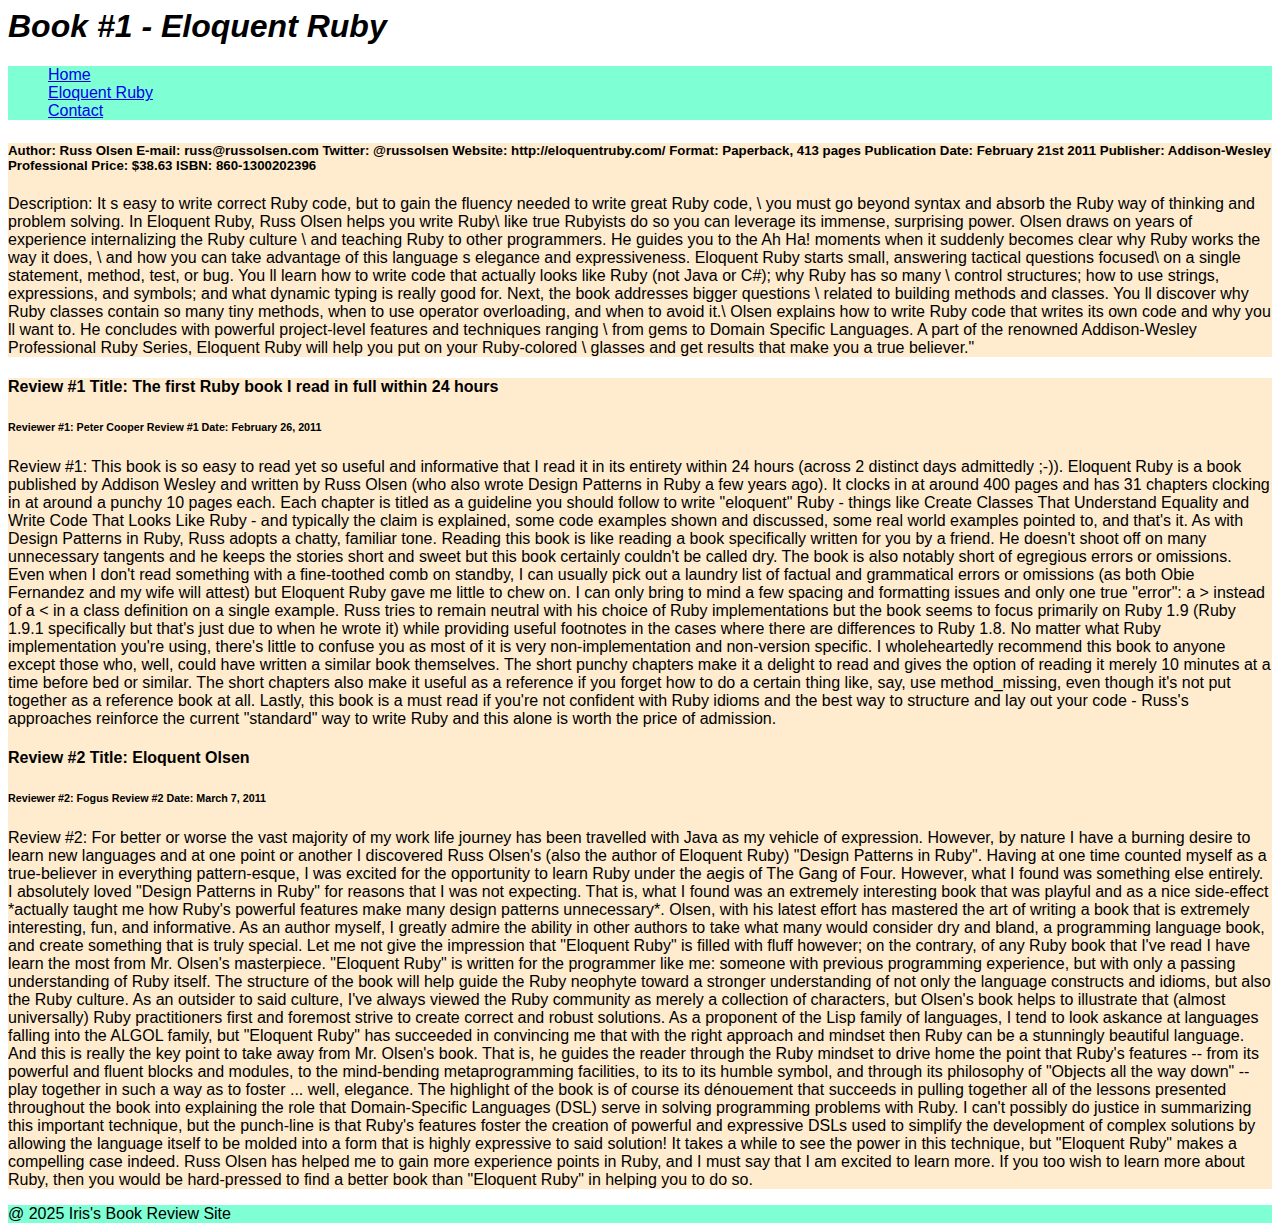
<file: eloquent-ruby.html>
<html>
    <head class="head_foot">
        <h1 class="book-title"> Book #1 - Eloquent Ruby </h1>
        <link href="styles/style.css" rel="stylesheet">
        <link href="styles/eloquent-ruby.css" rel="eloquentrubysheet">
    </head>
    <body>
        <header class="head_foot">
            <nav>
            <ul>
                <li><a href="index.html">Home</a></li>
                <li><a href="eloquent-ruby.html">Eloquent Ruby</a></li>
                <li><a href="contact.html">Contact</a></li>
            </ul>
            </nav>
        </header>
        <section>
            <h5>
                Author:  Russ Olsen
                E-mail:  russ@russolsen.com
                Twitter:  @russolsen
                Website:  http://eloquentruby.com/
                Format:  Paperback, 413 pages
                Publication Date: February 21st 2011
                Publisher:  Addison-Wesley Professional
                Price:  $38.63
                ISBN: 860-1300202396
            </h5>
            <p>
                Description: It s easy to write correct Ruby code, but to gain the fluency needed to write great Ruby code, \
                you must go beyond syntax and absorb the Ruby way of thinking and problem solving. In Eloquent Ruby, Russ Olsen helps you write Ruby\
                like true Rubyists do so you can leverage its immense, surprising power. Olsen draws on years of experience internalizing the Ruby culture \
                and teaching Ruby to other programmers. He guides you to the Ah Ha! moments when it suddenly becomes clear why Ruby works the way it does, \
                and how you can take advantage of this language s elegance and expressiveness. Eloquent Ruby starts small, answering tactical questions focused\
                on a single statement, method, test, or bug. You ll learn how to write code that actually looks like Ruby (not Java or C#); why Ruby has so many \
                control structures; how to use strings, expressions, and symbols; and what dynamic typing is really good for. Next, the book addresses bigger questions \
                related to building methods and classes. You ll discover why Ruby classes contain so many tiny methods, when to use operator overloading, and when to avoid it.\
                Olsen explains how to write Ruby code that writes its own code and why you ll want to. He concludes with powerful project-level features and techniques ranging \
                from gems to Domain Specific Languages. A part of the renowned Addison-Wesley Professional Ruby Series, Eloquent Ruby will help you put on your Ruby-colored \
                glasses and get results that make you a true believer."
            </p>
        </section>
        <section class="review">
            <h4>Review #1 Title:  The first Ruby book I read in full within 24 hours </h4>
            <h6>Reviewer #1:  Peter Cooper
                Review #1 Date:  February 26, 2011
            </h6>
            <p class="review_p">
                Review #1:
                This book is so easy to read yet so useful and informative that I read it in its entirety within 24 hours (across 2 distinct days admittedly ;-)).

                Eloquent Ruby is a book published by Addison Wesley and written by Russ Olsen (who also wrote Design Patterns in Ruby a few years ago). It clocks in at around 400 pages and has 31 chapters clocking in at around a punchy 10 pages each. Each chapter is titled as a guideline you should follow to write "eloquent" Ruby - things like Create Classes That Understand Equality and Write Code That Looks Like Ruby - and typically the claim is explained, some code examples shown and discussed, some real world examples pointed to, and that's it. As with Design Patterns in Ruby, Russ adopts a chatty, familiar tone. Reading this book is like reading a book specifically written for you by a friend. He doesn't shoot off on many unnecessary tangents and he keeps the stories short and sweet but this book certainly couldn't be called dry.

                The book is also notably short of egregious errors or omissions. Even when I don't read something with a fine-toothed comb on standby, I can usually pick out a laundry list of factual and grammatical errors or omissions (as both Obie Fernandez and my wife will attest) but Eloquent Ruby gave me little to chew on. I can only bring to mind a few spacing and formatting issues and only one true "error": a > instead of a < in a class definition on a single example.

                Russ tries to remain neutral with his choice of Ruby implementations but the book seems to focus primarily on Ruby 1.9 (Ruby 1.9.1 specifically but that's just due to when he wrote it) while providing useful footnotes in the cases where there are differences to Ruby 1.8. No matter what Ruby implementation you're using, there's little to confuse you as most of it is very non-implementation and non-version specific.

                I wholeheartedly recommend this book to anyone except those who, well, could have written a similar book themselves. The short punchy chapters make it a delight to read and gives the option of reading it merely 10 minutes at a time before bed or similar. The short chapters also make it useful as a reference if you forget how to do a certain thing like, say, use method_missing, even though it's not put together as a reference book at all. Lastly, this book is a must read if you're not confident with Ruby idioms and the best way to structure and lay out your code - Russ's approaches reinforce the current "standard" way to write Ruby and this alone is worth the price of admission.

            </p>

            <h4>Review #2 Title:  Eloquent Olsen</h4>
            <h6>Reviewer #2:  Fogus
                Review #2 Date:  March 7, 2011
            </h6>
            <p class="review_p">
                Review #2:
                For better or worse the vast majority of my work life journey has been travelled with Java as my vehicle of expression. However, by nature I have a burning desire to learn new languages and at one point or another I discovered Russ Olsen's (also the author of Eloquent Ruby) "Design Patterns in Ruby". Having at one time counted myself as a true-believer in everything pattern-esque, I was excited for the opportunity to learn Ruby under the aegis of The Gang of Four. However, what I found was something else entirely. I absolutely loved "Design Patterns in Ruby" for reasons that I was not expecting. That is, what I found was an extremely interesting book that was playful and as a nice side-effect *actually taught me how Ruby's powerful features make many design patterns unnecessary*.

                Olsen, with his latest effort has mastered the art of writing a book that is extremely interesting, fun, and informative. As an author myself, I greatly admire the ability in other authors to take what many would consider dry and bland, a programming language book, and create something that is truly special. Let me not give the impression that "Eloquent Ruby" is filled with fluff however; on the contrary, of any Ruby book that I've read I have learn the most from Mr. Olsen's masterpiece.

                "Eloquent Ruby" is written for the programmer like me: someone with previous programming experience, but with only a passing understanding of Ruby itself. The structure of the book will help guide the Ruby neophyte toward a stronger understanding of not only the language constructs and idioms, but also the Ruby culture. As an outsider to said culture, I've always viewed the Ruby community as merely a collection of characters, but Olsen's book helps to illustrate that (almost universally) Ruby practitioners first and foremost strive to create correct and robust solutions. As a proponent of the Lisp family of languages, I tend to look askance at languages falling into the ALGOL family, but "Eloquent Ruby" has succeeded in convincing me that with the right approach and mindset then Ruby can be a stunningly beautiful language. And this is really the key point to take away from Mr. Olsen's book. That is, he guides the reader through the Ruby mindset to drive home the point that Ruby's features -- from its powerful and fluent blocks and modules, to the mind-bending metaprogramming facilities, to its to its humble symbol, and through its philosophy of "Objects all the way down" -- play together in such a way as to foster ... well, elegance.

                The highlight of the book is of course its dénouement that succeeds in pulling together all of the lessons presented throughout the book into explaining the role that Domain-Specific Languages (DSL) serve in solving programming problems with Ruby. I can't possibly do justice in summarizing this important technique, but the punch-line is that Ruby's features foster the creation of powerful and expressive DSLs used to simplify the development of complex solutions by allowing the language itself to be molded into a form that is highly expressive to said solution! It takes a while to see the power in this technique, but "Eloquent Ruby" makes a compelling case indeed.

                Russ Olsen has helped me to gain more experience points in Ruby, and I must say that I am excited to learn more. If you too wish to learn more about Ruby, then you would be hard-pressed to find a better book than "Eloquent Ruby" in helping you to do so.

            </p>

        </section>

        <footer class = "head_foot"> @ 2025 Iris's Book Review Site</footer>
    </body>
</html>
</file>
<file: styles/style.css>
.head_foot {
    border-color: red;
    background-color: aquamarine;
}

section {
    background-color: blanchedalmond;
}

html {
    font-family: Arial, Helvetica, sans-serif;
}

li {
    list-style-type: none;
}

.book-title {
    font-style: italic;
}

head {
    color: blueviolet;
}

a:hover {
    color: brown;
}
</file>
<file: styles/eloquent-ruby.css>
review {
    background-color: lightgray;
}

review_p {
    line-height: 150;
}
</file>
